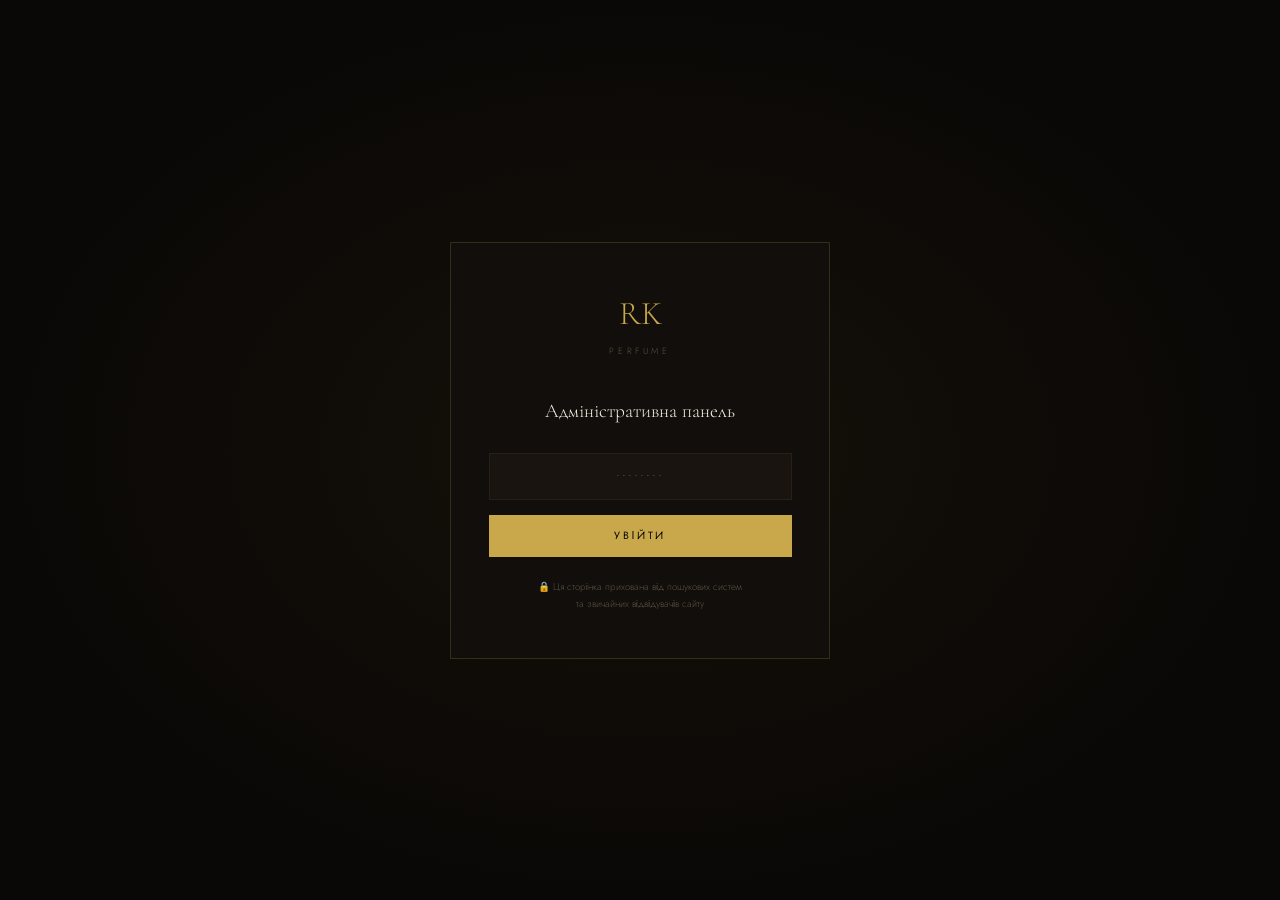
<file: deploy/admin/index.html>
<!DOCTYPE html>
<html lang="uk">
<head>
  <meta charset="UTF-8" />
  <meta name="viewport" content="width=device-width, initial-scale=1.0" />
  <title>Панель управління</title>
  <!-- NO indexing, NO robots -->
  <meta name="robots" content="noindex, nofollow, noarchive, nosnippet" />
  <meta name="googlebot" content="noindex, nofollow" />
  <link href="https://fonts.googleapis.com/css2?family=Cormorant+Garamond:ital,wght@0,300;0,400;0,600;1,300&family=Jost:wght@200;300;400;500&display=swap" rel="stylesheet" />
  <link rel="icon" href="/images/favicon.svg" type="image/svg+xml" />
  <style>
    :root {
      --black: #0a0806;
      --dark: #110e0b;
      --dark-2: #1a1410;
      --dark-3: #251e17;
      --gold: #c9a84c;
      --gold-light: #e2c47a;
      --cream: #f5ede0;
      --cream-2: #ede0cc;
      --white: #faf6f0;
      --text-muted: #8a7a68;
      --text-dim: #5c4f3f;
      --border: rgba(201,168,76,0.2);
      --border-light: rgba(201,168,76,0.08);
      --red: #c0392b;
      --green: #27ae60;
      --font-display: 'Cormorant Garamond', Georgia, serif;
      --font-body: 'Jost', sans-serif;
    }
    *, *::before, *::after { box-sizing: border-box; margin: 0; padding: 0; }
    html { font-size: 15px; }
    body {
      background: var(--black);
      color: var(--cream);
      font-family: var(--font-body);
      font-weight: 300;
      line-height: 1.6;
      min-height: 100vh;
    }
    a { color: inherit; text-decoration: none; }

    /* ===== LOGIN SCREEN ===== */
    #loginScreen {
      min-height: 100vh;
      display: flex;
      align-items: center;
      justify-content: center;
      background: radial-gradient(ellipse at center, rgba(201,168,76,0.06) 0%, var(--black) 70%);
    }
    .login-box {
      width: 100%;
      max-width: 380px;
      padding: 3rem 2.5rem;
      border: 1px solid var(--border);
      background: var(--dark);
      text-align: center;
    }
    .login-logo { font-family: var(--font-display); font-size: 2.2rem; color: var(--gold); margin-bottom: 0.25rem; }
    .login-sub { font-size: 0.6rem; letter-spacing: 0.4em; text-transform: uppercase; color: var(--text-dim); margin-bottom: 2.5rem; }
    .login-title { font-family: var(--font-display); font-size: 1.3rem; font-weight: 300; color: var(--cream); margin-bottom: 1.75rem; }
    .login-input {
      width: 100%; padding: 0.85rem 1rem;
      background: var(--dark-2); border: 1px solid var(--border-light);
      color: var(--cream); font-family: var(--font-body); font-size: 0.9rem;
      font-weight: 300; outline: none; margin-bottom: 1rem;
      transition: border-color 0.3s; text-align: center; letter-spacing: 0.15em;
    }
    .login-input:focus { border-color: var(--gold); }
    .login-btn {
      width: 100%; padding: 0.9rem; background: var(--gold); color: var(--black);
      border: none; font-family: var(--font-body); font-size: 0.7rem;
      letter-spacing: 0.25em; text-transform: uppercase; cursor: pointer;
      transition: all 0.3s; font-weight: 400;
    }
    .login-btn:hover { background: var(--gold-light); }
    .login-error { color: #e74c3c; font-size: 0.75rem; margin-top: 0.75rem; display: none; }
    .login-hint { font-size: 0.65rem; color: var(--text-dim); margin-top: 1.5rem; line-height: 1.7; }

    /* ===== ADMIN LAYOUT ===== */
    #adminPanel { display: none; min-height: 100vh; }

    .admin-sidebar {
      position: fixed; top: 0; left: 0; bottom: 0;
      width: 240px; background: var(--dark);
      border-right: 1px solid var(--border-light);
      display: flex; flex-direction: column;
      z-index: 100; overflow-y: auto;
    }
    .sidebar-logo {
      padding: 1.5rem;
      border-bottom: 1px solid var(--border-light);
    }
    .sidebar-logo-main { font-family: var(--font-display); font-size: 1.5rem; color: var(--gold); }
    .sidebar-logo-sub { font-size: 0.55rem; letter-spacing: 0.3em; text-transform: uppercase; color: var(--text-dim); }
    .sidebar-badge {
      display: inline-block; font-size: 0.5rem; letter-spacing: 0.2em;
      text-transform: uppercase; background: rgba(201,168,76,0.12);
      color: var(--gold); padding: 0.15rem 0.5rem; margin-top: 0.35rem;
    }

    .sidebar-nav { flex: 1; padding: 1rem 0; }
    .sidebar-section {
      font-size: 0.52rem; letter-spacing: 0.35em; text-transform: uppercase;
      color: var(--text-dim); padding: 1rem 1.25rem 0.4rem;
    }
    .sidebar-item {
      display: flex; align-items: center; gap: 0.65rem;
      padding: 0.65rem 1.25rem; font-size: 0.78rem; color: var(--text-muted);
      cursor: pointer; transition: all 0.2s; border-left: 2px solid transparent;
    }
    .sidebar-item:hover { color: var(--cream); background: var(--dark-2); }
    .sidebar-item.active { color: var(--gold); border-left-color: var(--gold); background: rgba(201,168,76,0.05); }
    .sidebar-item__icon { font-size: 0.9rem; width: 18px; text-align: center; flex-shrink: 0; }

    .sidebar-footer {
      padding: 1rem 1.25rem;
      border-top: 1px solid var(--border-light);
    }
    .logout-btn {
      width: 100%; padding: 0.6rem; background: none;
      border: 1px solid var(--border-light); color: var(--text-muted);
      font-family: var(--font-body); font-size: 0.62rem;
      letter-spacing: 0.2em; text-transform: uppercase; cursor: pointer;
      transition: all 0.3s;
    }
    .logout-btn:hover { border-color: var(--red); color: var(--red); }

    .admin-main {
      margin-left: 240px; padding: 2rem 2.5rem;
      min-height: 100vh;
    }
    .admin-topbar {
      display: flex; align-items: center; justify-content: space-between;
      margin-bottom: 2rem; padding-bottom: 1.25rem;
      border-bottom: 1px solid var(--border-light);
    }
    .admin-topbar h1 { font-family: var(--font-display); font-size: 1.8rem; font-weight: 300; color: var(--white); }
    .admin-topbar-actions { display: flex; gap: 0.75rem; align-items: center; }

    /* ===== TABS / SECTIONS ===== */
    .admin-section { display: none; }
    .admin-section.active { display: block; }

    /* ===== STATS ===== */
    .stats-grid { display: grid; grid-template-columns: repeat(4, 1fr); gap: 1rem; margin-bottom: 2rem; }
    .stat-card {
      background: var(--dark); border: 1px solid var(--border-light);
      padding: 1.25rem 1.5rem;
    }
    .stat-card__label { font-size: 0.58rem; letter-spacing: 0.3em; text-transform: uppercase; color: var(--text-dim); margin-bottom: 0.5rem; }
    .stat-card__value { font-family: var(--font-display); font-size: 2rem; font-weight: 400; color: var(--gold-light); }
    .stat-card__sub { font-size: 0.7rem; color: var(--text-muted); margin-top: 0.25rem; }

    /* ===== BUTTONS ===== */
    .btn { display: inline-flex; align-items: center; gap: 0.4rem; padding: 0.6rem 1.25rem; font-family: var(--font-body); font-size: 0.65rem; letter-spacing: 0.2em; text-transform: uppercase; border: 1px solid transparent; cursor: pointer; transition: all 0.25s; font-weight: 400; }
    .btn-primary { background: var(--gold); color: var(--black); border-color: var(--gold); }
    .btn-primary:hover { background: var(--gold-light); }
    .btn-outline { background: none; color: var(--gold); border-color: var(--border); }
    .btn-outline:hover { border-color: var(--gold); }
    .btn-danger { background: none; color: var(--red); border-color: rgba(192,57,43,0.3); }
    .btn-danger:hover { background: rgba(192,57,43,0.1); }
    .btn-sm { padding: 0.4rem 0.85rem; font-size: 0.58rem; }
    .btn-ghost { background: none; color: var(--text-muted); border-color: var(--border-light); }
    .btn-ghost:hover { color: var(--cream); border-color: var(--border); }

    /* ===== TABLE ===== */
    .admin-table { width: 100%; border-collapse: collapse; }
    .admin-table th {
      text-align: left; padding: 0.75rem 1rem;
      font-size: 0.58rem; letter-spacing: 0.25em; text-transform: uppercase;
      color: var(--text-dim); border-bottom: 1px solid var(--border-light);
      background: var(--dark);
    }
    .admin-table td {
      padding: 0.85rem 1rem; font-size: 0.8rem; color: var(--cream);
      border-bottom: 1px solid rgba(201,168,76,0.04); vertical-align: middle;
    }
    .admin-table tr:hover td { background: rgba(201,168,76,0.02); }
    .price-cell { font-family: var(--font-display); font-size: 1rem; color: var(--gold-light); }
    .category-badge {
      font-size: 0.55rem; letter-spacing: 0.15em; text-transform: uppercase;
      padding: 0.15rem 0.5rem; border: 1px solid var(--border-light);
      color: var(--text-muted);
    }
    .cat-women { color: #e8a0b0; border-color: rgba(232,160,176,0.2); }
    .cat-men { color: #8ab4d8; border-color: rgba(138,180,216,0.2); }
    .cat-unisex { color: #a8c8a0; border-color: rgba(168,200,160,0.2); }
    .cat-niche { color: var(--gold); border-color: var(--border); }

    /* ===== MODAL ===== */
    .modal-overlay {
      position: fixed; inset: 0; background: rgba(10,8,6,0.92);
      backdrop-filter: blur(8px); z-index: 1000;
      display: none; align-items: center; justify-content: center; padding: 1rem;
    }
    .modal-overlay.open { display: flex; }
    .modal {
      background: var(--dark); border: 1px solid var(--border);
      width: 100%; max-width: 600px; max-height: 90vh; overflow-y: auto;
    }
    .modal-header {
      display: flex; align-items: center; justify-content: space-between;
      padding: 1.5rem; border-bottom: 1px solid var(--border-light);
    }
    .modal-header h3 { font-family: var(--font-display); font-size: 1.4rem; font-weight: 400; }
    .modal-close {
      background: none; border: none; color: var(--text-muted);
      font-size: 1.2rem; cursor: pointer; padding: 0.25rem 0.5rem;
      transition: color 0.2s;
    }
    .modal-close:hover { color: var(--cream); }
    .modal-body { padding: 1.5rem; }
    .modal-footer {
      padding: 1rem 1.5rem; border-top: 1px solid var(--border-light);
      display: flex; gap: 0.75rem; justify-content: flex-end;
    }

    /* ===== FORM ===== */
    .form-group { display: flex; flex-direction: column; gap: 0.4rem; margin-bottom: 1rem; }
    .form-group label { font-size: 0.6rem; letter-spacing: 0.2em; text-transform: uppercase; color: var(--text-muted); }
    .form-group input, .form-group select, .form-group textarea {
      background: var(--dark-2); border: 1px solid var(--border-light);
      color: var(--cream); padding: 0.7rem 0.9rem;
      font-family: var(--font-body); font-size: 0.85rem; font-weight: 300;
      outline: none; transition: border-color 0.25s; width: 100%;
    }
    .form-group input:focus, .form-group select:focus, .form-group textarea:focus { border-color: var(--gold); }
    .form-group select option { background: var(--dark); }
    .form-group textarea { min-height: 90px; resize: vertical; }
    .form-row { display: grid; grid-template-columns: 1fr 1fr; gap: 1rem; }
    .form-group-notes input { margin-bottom: 0.35rem; }

    /* ===== SETTINGS CARDS ===== */
    .settings-grid { display: grid; grid-template-columns: 1fr 1fr; gap: 1.5rem; }
    .settings-card { background: var(--dark); border: 1px solid var(--border-light); padding: 1.5rem; }
    .settings-card h3 { font-family: var(--font-display); font-size: 1.1rem; font-weight: 400; color: var(--cream); margin-bottom: 1.25rem; padding-bottom: 0.75rem; border-bottom: 1px solid var(--border-light); }

    /* ===== NEWS ADMIN ===== */
    .news-admin-card {
      background: var(--dark); border: 1px solid var(--border-light);
      padding: 1.25rem; margin-bottom: 1px; transition: background 0.2s;
    }
    .news-admin-card:hover { background: var(--dark-2); }
    .news-admin-card__header { display: flex; align-items: flex-start; justify-content: space-between; gap: 1rem; }
    .news-admin-card__title { font-family: var(--font-display); font-size: 1.05rem; font-weight: 400; color: var(--cream); margin-bottom: 0.35rem; }
    .news-admin-card__meta { font-size: 0.68rem; color: var(--text-dim); }
    .news-admin-card__actions { display: flex; gap: 0.5rem; flex-shrink: 0; }

    /* ===== TOAST ===== */
    .toast {
      position: fixed; bottom: 2rem; right: 2rem;
      background: var(--dark-3); border: 1px solid var(--border);
      border-left: 3px solid var(--gold); padding: 0.85rem 1.25rem;
      font-size: 0.8rem; color: var(--cream); z-index: 9999;
      transform: translateY(80px); opacity: 0; transition: all 0.35s ease;
      max-width: 300px;
    }
    .toast.show { transform: translateY(0); opacity: 1; }
    .toast.success { border-left-color: var(--green); }
    .toast.error { border-left-color: var(--red); }

    /* ===== SCROLLBAR ===== */
    ::-webkit-scrollbar { width: 4px; }
    ::-webkit-scrollbar-track { background: var(--black); }
    ::-webkit-scrollbar-thumb { background: var(--border); }

    /* ===== TOOLBAR ===== */
    .toolbar {
      display: flex; align-items: center; justify-content: space-between;
      margin-bottom: 1.5rem; gap: 1rem; flex-wrap: wrap;
    }
    .toolbar-left { display: flex; gap: 0.5rem; align-items: center; flex-wrap: wrap; }
    .search-input {
      background: var(--dark-2); border: 1px solid var(--border-light);
      color: var(--cream); padding: 0.55rem 0.9rem;
      font-family: var(--font-body); font-size: 0.8rem; font-weight: 300;
      outline: none; transition: border-color 0.25s; width: 220px;
    }
    .search-input:focus { border-color: var(--gold); }

    .section-title-line {
      display: flex; align-items: center; gap: 1rem;
      margin-bottom: 1.5rem;
    }
    .section-title-line h2 { font-family: var(--font-display); font-size: 1.3rem; font-weight: 300; color: var(--cream); }

    .view-site-link {
      font-size: 0.6rem; letter-spacing: 0.2em; text-transform: uppercase;
      color: var(--text-dim); border: 1px solid var(--border-light);
      padding: 0.4rem 0.9rem; transition: all 0.25s;
    }
    .view-site-link:hover { color: var(--gold); border-color: var(--border); }

    /* featured toggle */
    .toggle-switch { position: relative; display: inline-block; width: 36px; height: 20px; }
    .toggle-switch input { opacity: 0; width: 0; height: 0; }
    .toggle-slider {
      position: absolute; cursor: pointer; inset: 0;
      background: var(--dark-3); border: 1px solid var(--border-light);
      transition: 0.3s;
    }
    .toggle-slider::before {
      position: absolute; content: ''; height: 12px; width: 12px;
      left: 3px; bottom: 3px; background: var(--text-dim); transition: 0.3s;
    }
    input:checked + .toggle-slider { background: rgba(201,168,76,0.2); border-color: var(--gold); }
    input:checked + .toggle-slider::before { transform: translateX(16px); background: var(--gold); }

    /* Confirm dialog */
    .confirm-overlay {
      position: fixed; inset: 0; background: rgba(10,8,6,0.95);
      z-index: 2000; display: none; align-items: center; justify-content: center;
    }
    .confirm-overlay.open { display: flex; }
    .confirm-box { background: var(--dark); border: 1px solid var(--border); padding: 2rem; max-width: 360px; text-align: center; }
    .confirm-box h4 { font-family: var(--font-display); font-size: 1.2rem; font-weight: 400; color: var(--cream); margin-bottom: 0.75rem; }
    .confirm-box p { font-size: 0.8rem; color: var(--text-muted); margin-bottom: 1.5rem; }
    .confirm-actions { display: flex; gap: 0.75rem; justify-content: center; }

    @media (max-width: 900px) {
      .admin-sidebar { width: 200px; }
      .admin-main { margin-left: 200px; }
      .stats-grid { grid-template-columns: repeat(2,1fr); }
      .settings-grid { grid-template-columns: 1fr; }
    }
    @media (max-width: 640px) {
      .admin-sidebar { transform: translateX(-100%); transition: transform 0.3s; }
      .admin-sidebar.open { transform: translateX(0); }
      .admin-main { margin-left: 0; }
    }
  </style>
</head>
<body>

<!-- ====================================================
     LOGIN SCREEN
     ==================================================== -->
<div id="loginScreen">
  <div class="login-box">
    <div class="login-logo">RK</div>
    <div class="login-sub">Perfume</div>
    <div class="login-title">Адміністративна панель</div>
    <input class="login-input" type="password" id="passwordInput" placeholder="••••••••" autocomplete="current-password" />
    <button class="login-btn" onclick="doLogin()">Увійти</button>
    <div class="login-error" id="loginError">Невірний пароль. Спробуйте ще раз.</div>
    <div class="login-hint">
      🔒 Ця сторінка прихована від пошукових систем<br />та звичайних відвідувачів сайту
    </div>
  </div>
</div>

<!-- ====================================================
     ADMIN PANEL
     ==================================================== -->
<div id="adminPanel">

  <!-- Sidebar -->
  <aside class="admin-sidebar" id="sidebar">
    <div class="sidebar-logo">
      <div class="sidebar-logo-main">RK Perfume</div>
      <div class="sidebar-logo-sub">Адмін-панель</div>
      <div class="sidebar-badge">● Онлайн</div>
    </div>
    <nav class="sidebar-nav">
      <div class="sidebar-section">Загальне</div>
      <div class="sidebar-item active" onclick="showSection('dashboard')">
        <span class="sidebar-item__icon">◈</span> Дашборд
      </div>
      <div class="sidebar-item" onclick="showSection('products')">
        <span class="sidebar-item__icon">✦</span> Товари та ціни
      </div>
      <div class="sidebar-item" onclick="showSection('orders')">
        <span class="sidebar-item__icon">📋</span> Замовлення
      </div>
      <div class="sidebar-item" onclick="showSection('news')">
        <span class="sidebar-item__icon">◇</span> Новини
      </div>
      <div class="sidebar-section">Налаштування</div>
      <div class="sidebar-item" onclick="showSection('settings')">
        <span class="sidebar-item__icon">⚙</span> Налаштування сайту
      </div>
      <div class="sidebar-item" onclick="showSection('password')">
        <span class="sidebar-item__icon">🔒</span> Зміна пароля
      </div>
      <div class="sidebar-section">Зовнішні</div>
      <div class="sidebar-item" onclick="window.open('../index.html','_blank')">
        <span class="sidebar-item__icon">↗</span> Переглянути сайт
      </div>
    </nav>
    <div class="sidebar-footer">
      <button class="logout-btn" onclick="doLogout()">Вийти з панелі</button>
    </div>
  </aside>

  <!-- Main Content -->
  <main class="admin-main">

    <!-- Top Bar -->
    <div class="admin-topbar">
      <div>
        <h1 id="pageTitle">Дашборд</h1>
        <p style="font-size:0.7rem;color:var(--text-dim);margin-top:0.2rem;" id="pageSubtitle">Огляд вашого магазину</p>
      </div>
      <div class="admin-topbar-actions">
        <a href="../index.html" target="_blank" class="view-site-link">↗ Переглянути сайт</a>
        <span style="font-size:0.65rem;color:var(--text-dim);" id="saveStatus"></span>
      </div>
    </div>

    <!-- ====== DASHBOARD ====== -->
    <div class="admin-section active" id="section-dashboard">
      <div class="stats-grid" id="statsGrid"></div>
      <div style="display:grid;grid-template-columns:1fr 1fr;gap:1.5rem;">
        <div style="background:var(--dark);border:1px solid var(--border-light);padding:1.5rem;">
          <h3 style="font-family:var(--font-display);font-size:1.1rem;font-weight:400;margin-bottom:1rem;color:var(--cream);">Швидкі дії</h3>
          <div style="display:flex;flex-direction:column;gap:0.5rem;">
            <button class="btn btn-outline" style="justify-content:flex-start;" onclick="showSection('products');openProductModal()">+ Додати новий товар</button>
            <button class="btn btn-outline" style="justify-content:flex-start;" onclick="showSection('news');openNewsModal()">+ Додати публікацію</button>
            <button class="btn btn-ghost" style="justify-content:flex-start;" onclick="showSection('settings')">⚙ Налаштування сайту</button>
          </div>
        </div>
        <div style="background:var(--dark);border:1px solid var(--border-light);padding:1.5rem;">
          <h3 style="font-family:var(--font-display);font-size:1.1rem;font-weight:400;margin-bottom:1rem;color:var(--cream);">Соціальні мережі</h3>
          <div style="display:flex;flex-direction:column;gap:0.5rem;">
            <a href="http://t.me/rkperfume" target="_blank" style="font-size:0.78rem;color:var(--text-muted);padding:0.5rem 0;border-bottom:1px solid var(--border-light);">✈ Telegram — @rkperfume</a>
            <a href="https://www.instagram.com/rk.perfume.krop" target="_blank" style="font-size:0.78rem;color:var(--text-muted);padding:0.5rem 0;border-bottom:1px solid var(--border-light);">◎ Instagram — @rk.perfume.krop</a>
            <a href="https://www.tiktok.com/@rk.perfume.krop" target="_blank" style="font-size:0.78rem;color:var(--text-muted);padding:0.5rem 0;">♪ TikTok — @rk.perfume.krop</a>
          </div>
        </div>
      </div>
    </div>

    <!-- ====== PRODUCTS ====== -->
    <div class="admin-section" id="section-products">
      <div class="toolbar">
        <div class="toolbar-left">
          <input type="text" class="search-input" id="productSearch" placeholder="Пошук товару..." oninput="renderProductsTable()" />
          <select id="catFilter" onchange="renderProductsTable()" style="background:var(--dark-2);border:1px solid var(--border-light);color:var(--cream);padding:0.55rem 0.75rem;font-family:var(--font-body);font-size:0.78rem;outline:none;">
            <option value="all">Всі категорії</option>
            <option value="women">Жіночі</option>
            <option value="men">Чоловічі</option>
            <option value="unisex">Унісекс</option>
            <option value="niche">Нішева</option>
          </select>
        </div>
        <button class="btn btn-primary" onclick="openProductModal()">+ Додати товар</button>
      </div>
      <div style="overflow-x:auto;">
        <table class="admin-table" id="productsTable">
          <thead>
            <tr>
              <th>Назва</th>
              <th>Бренд</th>
              <th>Категорія</th>
              <th>Тип</th>
              <th>Об'єм</th>
              <th>Ціна</th>
              <th>На головній</th>
              <th>Дії</th>
            </tr>
          </thead>
          <tbody id="productsTbody"></tbody>
        </table>
      </div>
      <div id="noProductsMsg" style="display:none;text-align:center;padding:3rem;color:var(--text-muted);font-size:0.82rem;">Товарів не знайдено</div>
    </div>

    <!-- ====== NEWS ====== -->

    <!-- ====== ORDERS ====== -->
    <div class="admin-section" id="section-orders">
      <div class="admin-topbar">
        <h1>Замовлення</h1>
        <div class="admin-topbar-actions">
          <button class="btn btn-outline btn-sm" onclick="loadOrders()">↻ Оновити</button>
          <button class="btn btn-ghost btn-sm" onclick="exportOrders()">⬇ Експорт CSV</button>
        </div>
      </div>

      <div class="stats-grid" style="grid-template-columns:repeat(3,1fr);margin-bottom:1.5rem;">
        <div class="stat-card">
          <div class="stat-card__label">Нові замовлення</div>
          <div class="stat-card__value" id="ord-count-new">—</div>
          <div class="stat-card__sub">Очікують обробки</div>
        </div>
        <div class="stat-card">
          <div class="stat-card__label">Виконані</div>
          <div class="stat-card__value" id="ord-count-done">—</div>
          <div class="stat-card__sub">За весь час</div>
        </div>
        <div class="stat-card">
          <div class="stat-card__label">Сума (виконані)</div>
          <div class="stat-card__value" id="ord-sum">—</div>
          <div class="stat-card__sub">грн</div>
        </div>
      </div>

      <div style="margin-bottom:1rem;display:flex;gap:0.75rem;align-items:center;flex-wrap:wrap;">
        <select id="ordStatusFilter" onchange="loadOrders()" style="background:var(--dark-2);border:1px solid var(--border-light);color:var(--cream);padding:0.5rem 0.75rem;font-family:var(--font-body);font-size:0.75rem;outline:none;">
          <option value="all">Всі статуси</option>
          <option value="new">Нові</option>
          <option value="done">Виконані</option>
          <option value="cancelled">Скасовані</option>
        </select>
        <input type="text" id="ordSearch" placeholder="Пошук за ім'ям або товаром..." oninput="loadOrders()"
          style="background:var(--dark-2);border:1px solid var(--border-light);color:var(--cream);padding:0.5rem 0.75rem;font-family:var(--font-body);font-size:0.75rem;outline:none;min-width:220px;">
      </div>

      <div style="overflow-x:auto;">
        <table class="admin-table" id="ordersTable">
          <thead>
            <tr>
              <th>#</th>
              <th>Дата</th>
              <th>Клієнт</th>
              <th>Контакт</th>
              <th>Товар / Замовлення</th>
              <th>Сума</th>
              <th>Статус</th>
              <th>Дії</th>
            </tr>
          </thead>
          <tbody id="ordersBody">
            <tr><td colspan="8" style="text-align:center;padding:3rem;color:var(--text-muted);font-size:0.8rem;">Завантаження...</td></tr>
          </tbody>
        </table>
      </div>
      <div id="ordEmpty" style="display:none;text-align:center;padding:4rem;color:var(--text-muted);font-size:0.82rem;letter-spacing:0.1em;">Замовлень не знайдено</div>
    </div>

    <div class="admin-section" id="section-news">
      <div class="toolbar">
        <div class="toolbar-left">
          <input type="text" class="search-input" id="newsSearch" placeholder="Пошук публікації..." oninput="renderNewsAdmin()" />
        </div>
        <button class="btn btn-primary" onclick="openNewsModal()">+ Додати публікацію</button>
      </div>
      <div id="newsAdminList"></div>
      <div id="noNewsMsg" style="display:none;text-align:center;padding:3rem;color:var(--text-muted);font-size:0.82rem;">Публікацій не знайдено</div>
    </div>

    <!-- ====== SETTINGS ====== -->
    <div class="admin-section" id="section-settings">
      <div class="settings-grid">
        <div class="settings-card">
          <h3>Основна інформація</h3>
          <div class="form-group"><label>Назва магазину</label><input type="text" id="s_shopName" /></div>
          <div class="form-group"><label>Місто</label><input type="text" id="s_city" /></div>
          <div class="form-group"><label>Слоган (підзаголовок)</label><input type="text" id="s_slogan" /></div>
          <button class="btn btn-primary" onclick="saveSettings()">Зберегти</button>
        </div>
        <div class="settings-card">
          <h3>Контакти та соцмережі</h3>
          <div class="form-group"><label>Telegram</label><input type="text" id="s_telegram" /></div>
          <div class="form-group"><label>Instagram</label><input type="text" id="s_instagram" /></div>
          <div class="form-group"><label>TikTok</label><input type="text" id="s_tiktok" /></div>
          <div class="form-group"><label>Facebook URL</label><input type="text" id="s_facebook" /></div>
          <button class="btn btn-primary" onclick="saveSettings()">Зберегти</button>
        </div>
        <div class="settings-card">
          <h3>Оголошення / Банер</h3>
          <div class="form-group">
            <label>Текст банера (порожньо = відключено)</label>
            <textarea id="s_banner" style="min-height:70px;"></textarea>
          </div>
          <div class="form-group"><label>Колір банера</label>
            <select id="s_bannerColor">
              <option value="gold">Золотий</option>
              <option value="red">Червоний (акція)</option>
              <option value="green">Зелений</option>
            </select>
          </div>
          <button class="btn btn-primary" onclick="saveSettings()">Зберегти</button>
        </div>
        <div class="settings-card">
          <h3>Доставка та оплата</h3>
          <div class="form-group"><label>Мінімальна сума доставки (грн)</label><input type="number" id="s_minDelivery" /></div>
          <div class="form-group"><label>Графік роботи (Пн-Сб)</label><input type="text" id="s_hoursWeek" /></div>
          <div class="form-group"><label>Графік роботи (Нд)</label><input type="text" id="s_hoursWeekend" /></div>
          <button class="btn btn-primary" onclick="saveSettings()">Зберегти</button>
        </div>
      </div>
    </div>

    <!-- ====== PASSWORD ====== -->
    <div class="admin-section" id="section-password">
      <div style="max-width:420px;">
        <div class="settings-card">
          <h3>Зміна пароля адмін-панелі</h3>
          <div class="form-group"><label>Поточний пароль</label><input type="password" id="oldPass" /></div>
          <div class="form-group"><label>Новий пароль</label><input type="password" id="newPass" /></div>
          <div class="form-group"><label>Підтвердити новий пароль</label><input type="password" id="newPass2" /></div>
          <button class="btn btn-primary" onclick="changePassword()">Змінити пароль</button>
          <p style="font-size:0.68rem;color:var(--text-dim);margin-top:1rem;line-height:1.6;">
            ⚠️ Запам'ятайте новий пароль — без нього увійти до панелі буде неможливо.
          </p>
        </div>
      </div>
    </div>

  </main>
</div>

<!-- ====================================================
     PRODUCT MODAL
     ==================================================== -->
<div class="modal-overlay" id="productModal">
  <div class="modal">
    <div class="modal-header">
      <h3 id="productModalTitle">Новий товар</h3>
      <button class="modal-close" onclick="closeProductModal()">✕</button>
    </div>
    <div class="modal-body">
      <input type="hidden" id="editProductId" />
      <div class="form-row">
        <div class="form-group"><label>Бренд *</label><input type="text" id="p_brand" placeholder="Chanel" /></div>
        <div class="form-group"><label>Назва аромату *</label><input type="text" id="p_name" placeholder="Coco Mademoiselle" /></div>
      </div>
      <div class="form-group"><label>Опис</label><textarea id="p_desc" placeholder="Короткий опис аромату..."></textarea></div>
      <div class="form-row">
        <div class="form-group">
          <label>Категорія *</label>
          <select id="p_category">
            <option value="women">Жіночі</option>
            <option value="men">Чоловічі</option>
            <option value="unisex">Унісекс</option>
            <option value="niche">Нішева</option>
          </select>
        </div>
        <div class="form-group">
          <label>Тип</label>
          <select id="p_type">
            <option>EDP</option>
            <option>EDT</option>
            <option>EDP Intense</option>
            <option>Cologne</option>
            <option>Parfum</option>
          </select>
        </div>
      </div>
      <div class="form-row">
        <div class="form-group"><label>Об'єм (мл)</label><input type="text" id="p_volume" placeholder="100 мл" /></div>
        <div class="form-group"><label>Ціна (грн) *</label><input type="number" id="p_price" placeholder="1850" /></div>
      </div>
      <div class="form-group">
        <label>Ноти аромату (через кому)</label>
        <input type="text" id="p_notes" placeholder="Бергамот, Троянда, Пачулі, Мускус" />
      </div>
      <div class="form-group">
        <label>Фото товару</label>
        <div id="imageUploadArea" style="border:1px dashed var(--border);padding:1.25rem;text-align:center;cursor:pointer;transition:border-color 0.3s;position:relative;" onclick="document.getElementById('p_image_file').click()">
          <div id="imagePreview" style="display:none;margin-bottom:0.75rem;">
            <img id="imagePreviewImg" style="max-height:160px;max-width:100%;object-fit:contain;border:1px solid var(--border-light);" />
          </div>
          <div id="imageUploadPlaceholder">
            <div style="font-size:1.5rem;color:var(--gold);opacity:0.5;margin-bottom:0.4rem;">📷</div>
            <div style="font-size:0.72rem;color:var(--text-muted);letter-spacing:0.1em;">Натисніть щоб завантажити фото</div>
            <div style="font-size:0.62rem;color:var(--text-dim);margin-top:0.3rem;">JPG, PNG, WEBP · до 2MB</div>
          </div>
          <input type="file" id="p_image_file" accept="image/*" style="display:none;" onchange="handleImageUpload(event)" />
        </div>
        <div id="imageUrlRow" style="margin-top:0.5rem;display:flex;gap:0.5rem;align-items:center;">
          <input type="text" id="p_image_url" placeholder="або вставте URL фото..." style="flex:1;font-size:0.75rem;" oninput="previewImageUrl(this.value)" />
          <button class="btn btn-ghost btn-sm" onclick="clearImage()" type="button">✕ Очистити</button>
        </div>
      </div>
      <div class="form-group" style="flex-direction:row;align-items:center;gap:0.75rem;margin-top:0.5rem;">
        <label class="toggle-switch">
          <input type="checkbox" id="p_featured" />
          <span class="toggle-slider"></span>
        </label>
        <span style="font-size:0.78rem;color:var(--text-muted);">Показувати на головній сторінці</span>
      </div>
    </div>
    <div class="modal-footer">
      <button class="btn btn-ghost" onclick="closeProductModal()">Скасувати</button>
      <button class="btn btn-primary" onclick="saveProduct()">Зберегти товар</button>
    </div>
  </div>
</div>

<!-- ====================================================
     NEWS MODAL
     ==================================================== -->
<div class="modal-overlay" id="newsModal">
  <div class="modal">
    <div class="modal-header">
      <h3 id="newsModalTitle">Нова публікація</h3>
      <button class="modal-close" onclick="closeNewsModal()">✕</button>
    </div>
    <div class="modal-body">
      <input type="hidden" id="editNewsId" />
      <div class="form-group"><label>Заголовок *</label><input type="text" id="n_title" placeholder="🔥 Нова акція..." /></div>
      <div class="form-group"><label>Текст публікації *</label><textarea id="n_text" placeholder="Детальний опис публікації..."></textarea></div>
      <div class="form-row">
        <div class="form-group">
          <label>Джерело</label>
          <select id="n_source">
            <option value="tg">Telegram</option>
            <option value="ig">Instagram</option>
            <option value="fb">Facebook</option>
          </select>
        </div>
        <div class="form-group">
          <label>Категорія</label>
          <select id="n_tab">
            <option value="promo">Акції</option>
            <option value="new">Новинки</option>
            <option value="review">Огляди</option>
            <option value="info">Інформація</option>
          </select>
        </div>
      </div>
      <div class="form-row">
        <div class="form-group"><label>Дата</label><input type="text" id="n_date" placeholder="27 квітня 2025" /></div>
        <div class="form-group"><label>Посилання</label><input type="text" id="n_link" placeholder="http://t.me/rkperfume" /></div>
      </div>
      <div class="form-group"><label>Теги (через кому)</label><input type="text" id="n_tags" placeholder="Акція, Знижка, Жіночі" /></div>
    </div>
    <div class="modal-footer">
      <button class="btn btn-ghost" onclick="closeNewsModal()">Скасувати</button>
      <button class="btn btn-primary" onclick="saveNews()">Зберегти</button>
    </div>
  </div>
</div>

<!-- ====================================================
     CONFIRM DIALOG
     ==================================================== -->
<div class="confirm-overlay" id="confirmOverlay">
  <div class="confirm-box">
    <h4 id="confirmTitle">Видалити?</h4>
    <p id="confirmText">Цю дію неможливо скасувати.</p>
    <div class="confirm-actions">
      <button class="btn btn-ghost" onclick="closeConfirm()">Скасувати</button>
      <button class="btn btn-danger" id="confirmOkBtn">Видалити</button>
    </div>
  </div>
</div>

<!-- Toast -->
<div class="toast" id="toast"></div>

<script>
// ============================================================
// API LAYER — дані зберігаються в Cloudflare D1
// ============================================================
let _adminToken = sessionStorage.getItem('rk_admin_token') || '';
let _products = [];
let _news = [];
let _settings = {};

function apiHeaders() {
  return { 'Content-Type': 'application/json', 'X-Admin-Token': _adminToken };
}

async function apiGet(path) {
  const r = await fetch('/api' + path);
  return r.json();
}
async function apiPost(path, body) {
  const r = await fetch('/api' + path, { method:'POST', headers: apiHeaders(), body: JSON.stringify(body) });
  return r.json();
}
async function apiPut(path, body) {
  const r = await fetch('/api' + path, { method:'PUT', headers: apiHeaders(), body: JSON.stringify(body) });
  return r.json();
}
async function apiDelete(path) {
  const r = await fetch('/api' + path, { method:'DELETE', headers: apiHeaders() });
  return r.json();
}

function getProducts() { return _products; }
function getNews() { return _news; }
function getSettings() { return _settings; }

async function reloadProducts() { _products = await apiGet('/products'); }
async function reloadNews() { _news = await apiGet('/news'); }
async function reloadSettings() { _settings = await apiGet('/settings'); }

function showSaveStatus() {
  const el = document.getElementById('saveStatus');
  if (!el) return;
  el.textContent = '✓ Збережено';
  el.style.color = 'var(--green)';
  setTimeout(() => { el.textContent = ''; }, 2000);
}

// ============================================================
// AUTH
// ============================================================
async function doLogin() {
  const pass = document.getElementById('passwordInput').value;
  try {
    const res = await apiPost('/auth', { password: pass });
    if (res.ok) {
      _adminToken = res.token;
      sessionStorage.setItem('rk_admin_token', _adminToken);
      document.getElementById('loginScreen').style.display = 'none';
      document.getElementById('adminPanel').style.display = 'block';
      await initAdmin();
    } else {
      document.getElementById('loginError').style.display = 'block';
      document.getElementById('passwordInput').value = '';
      document.getElementById('passwordInput').focus();
    }
  } catch(e) {
    document.getElementById('loginError').style.display = 'block';
  }
}

function doLogout() {
  sessionStorage.removeItem('rk_admin_token');
  _adminToken = '';
  document.getElementById('adminPanel').style.display = 'none';
  document.getElementById('loginScreen').style.display = 'flex';
  document.getElementById('passwordInput').value = '';
}

document.getElementById('passwordInput').addEventListener('keydown', e => {
  if (e.key === 'Enter') doLogin();
});

// Перевірка існуючої сесії
if (_adminToken) {
  document.getElementById('loginScreen').style.display = 'none';
  document.getElementById('adminPanel').style.display = 'block';
  initAdmin();
}

// ============================================================
// FAKE DEFAULT_PASSWORD — для changePassword
// ============================================================
const DEFAULT_PASSWORD = 'rk2025admin';
// ============================================================
// INIT
// ============================================================
async function initAdmin() {
  await Promise.all([reloadProducts(), reloadNews(), reloadSettings()]);
  renderDashboard();
  renderProductsTable();
  renderNewsAdmin();
  loadSettings();
}

// ============================================================
// NAVIGATION
// ============================================================
const sectionTitles = {
  dashboard: ['Дашборд', 'Огляд вашого магазину'],
  products: ['Товари та ціни', 'Керування каталогом'],
  news: ['Новини', 'Публікації та оголошення'],
  settings: ['Налаштування сайту', 'Загальна конфігурація'],
  password: ['Зміна пароля', 'Безпека адмін-панелі'],
};

function showSection(id) {
  document.querySelectorAll('.admin-section').forEach(s => s.classList.remove('active'));
  document.querySelectorAll('.sidebar-item').forEach(i => i.classList.remove('active'));
  if (id === 'orders') setTimeout(loadOrders, 50);
  document.getElementById('section-' + id).classList.add('active');
  // Highlight sidebar
  document.querySelectorAll('.sidebar-item').forEach(i => {
    if (i.getAttribute('onclick') && i.getAttribute('onclick').includes("'" + id + "'")) i.classList.add('active');
  });
  const [title, sub] = sectionTitles[id] || ['', ''];
  document.getElementById('pageTitle').textContent = title;
  document.getElementById('pageSubtitle').textContent = sub;

  if (id === 'products') renderProductsTable();
  if (id === 'news') renderNewsAdmin();
  if (id === 'dashboard') renderDashboard();
}

// ============================================================
// DASHBOARD
// ============================================================
function renderDashboard() {
  const products = getProducts();
  const news = getNews();
  const featured = products.filter(p => p.featured).length;
  const categories = [...new Set(products.map(p => p.category))].length;

  document.getElementById('statsGrid').innerHTML = `
    <div class="stat-card">
      <div class="stat-card__label">Всього товарів</div>
      <div class="stat-card__value">${products.length}</div>
      <div class="stat-card__sub">в каталозі</div>
    </div>
    <div class="stat-card">
      <div class="stat-card__label">На головній</div>
      <div class="stat-card__value">${featured}</div>
      <div class="stat-card__sub">featured товарів</div>
    </div>
    <div class="stat-card">
      <div class="stat-card__label">Публікацій</div>
      <div class="stat-card__value">${news.length}</div>
      <div class="stat-card__sub">у новинах</div>
    </div>
    <div class="stat-card">
      <div class="stat-card__label">Категорій</div>
      <div class="stat-card__value">${categories}</div>
      <div class="stat-card__sub">в каталозі</div>
    </div>
  `;
}

// ============================================================
// PRODUCTS
// ============================================================
function renderProductsTable() {
  const q = (document.getElementById('productSearch')?.value || '').toLowerCase();
  const cat = document.getElementById('catFilter')?.value || 'all';
  let products = getProducts();
  if (cat !== 'all') products = products.filter(p => p.category === cat);
  if (q) products = products.filter(p => p.name.toLowerCase().includes(q) || p.brand.toLowerCase().includes(q));

  const tbody = document.getElementById('productsTbody');
  const noMsg = document.getElementById('noProductsMsg');

  if (products.length === 0) {
    tbody.innerHTML = '';
    noMsg.style.display = 'block';
    return;
  }
  noMsg.style.display = 'none';

  const catLabel = { women:'Жіночі', men:'Чоловічі', unisex:'Унісекс', niche:'Нішева' };

  tbody.innerHTML = products.map(p => `
    <tr>
      <td><strong style="color:var(--cream);font-size:0.85rem;">${p.name}</strong></td>
      <td style="color:var(--text-muted);font-size:0.75rem;">${p.brand}</td>
      <td><span class="category-badge cat-${p.category}">${catLabel[p.category]||p.category}</span></td>
      <td style="color:var(--text-muted);font-size:0.75rem;">${p.type}</td>
      <td style="color:var(--text-muted);font-size:0.75rem;">${p.volume}</td>
      <td class="price-cell">${Number(p.price).toLocaleString('uk-UA')} грн</td>
      <td>
        <label class="toggle-switch">
          <input type="checkbox" ${p.featured ? 'checked' : ''} onchange="toggleFeatured(${p.id}, this.checked)" />
          <span class="toggle-slider"></span>
        </label>
      </td>
      <td>
        <div style="display:flex;gap:0.4rem;">
          <button class="btn btn-outline btn-sm" onclick="openProductModal(${p.id})">Ред.</button>
          <button class="btn btn-danger btn-sm" onclick="confirmDeleteProduct(${p.id},'${escHtml(p.name)}')">Видал.</button>
        </div>
      </td>
    </tr>
  `).join('');
}

function escHtml(s) { return s.replace(/'/g,"&#39;").replace(/"/g,'&quot;'); }

async function toggleFeatured(id, val) {
  const p = _products.find(x => x.id === id);
  if (!p) return;
  p.featured = val;
  await apiPut('/products/' + id, p);
  showToast('Оновлено', 'success');
  showSaveStatus();
}

function openProductModal(id) {
  const modal = document.getElementById('productModal');
  if (id) {
    const p = getProducts().find(x => x.id === id);
    if (!p) return;
    document.getElementById('productModalTitle').textContent = 'Редагувати товар';
    document.getElementById('editProductId').value = id;
    document.getElementById('p_brand').value = p.brand;
    document.getElementById('p_name').value = p.name;
    document.getElementById('p_desc').value = p.desc;
    document.getElementById('p_category').value = p.category;
    document.getElementById('p_type').value = p.type;
    document.getElementById('p_volume').value = p.volume;
    document.getElementById('p_price').value = p.price;
    document.getElementById('p_notes').value = p.notes;
    document.getElementById('p_featured').checked = p.featured;
  } else {
    document.getElementById('productModalTitle').textContent = 'Новий товар';
    document.getElementById('editProductId').value = '';
    ['p_brand','p_name','p_desc','p_volume','p_price','p_notes'].forEach(id => document.getElementById(id).value = '');
    document.getElementById('p_category').value = 'women';
    document.getElementById('p_type').value = 'EDP';
    document.getElementById('p_featured').checked = false;
    resetImageUpload();
  }
  modal.classList.add('open');
  setTimeout(() => document.getElementById('p_brand').focus(), 100);
}

function closeProductModal() { document.getElementById('productModal').classList.remove('open'); }

async function saveProduct() {
  const brand = document.getElementById('p_brand').value.trim();
  const name = document.getElementById('p_name').value.trim();
  const price = parseInt(document.getElementById('p_price').value);
  if (!brand || !name || !price) { showToast('Заповніть обов\'язкові поля', 'error'); return; }

  const editId = parseInt(document.getElementById('editProductId').value);
  const obj = {
    brand, name,
    desc: document.getElementById('p_desc').value.trim(),
    category: document.getElementById('p_category').value,
    type: document.getElementById('p_type').value,
    volume: document.getElementById('p_volume').value.trim() || '100 мл',
    price,
    notes: document.getElementById('p_notes').value.trim(),
    featured: document.getElementById('p_featured').checked,
    image_url: document.getElementById('p_image_url').value.trim() || null,
  };

  if (editId) {
    await apiPut('/products/' + editId, obj);
  } else {
    await apiPost('/products', obj);
  }
  await reloadProducts();
  closeProductModal();
  renderProductsTable();
  renderDashboard();
  showSaveStatus();
  showToast(editId ? 'Товар оновлено' : 'Товар додано', 'success');
}

function confirmDeleteProduct(id, name) {
  openConfirm(`Видалити "${name}"?`, 'Цей товар буде видалено з каталогу та прайс-листа.', async () => {
    await apiDelete('/products/' + id);
    await reloadProducts();
    renderProductsTable();
    renderDashboard();
    showToast('Товар видалено', 'success');
  });
}

// ============================================================
// NEWS
// ============================================================
const sourceLabel = { tg: 'Telegram', ig: 'Instagram', fb: 'Facebook' };
const tabLabel = { promo: 'Акції', new: 'Новинки', review: 'Огляди', info: 'Інформація' };

function renderNewsAdmin() {
  const q = (document.getElementById('newsSearch')?.value || '').toLowerCase();
  let news = getNews();
  if (q) news = news.filter(n => n.title.toLowerCase().includes(q) || n.text.toLowerCase().includes(q));

  const list = document.getElementById('newsAdminList');
  const noMsg = document.getElementById('noNewsMsg');
  if (news.length === 0) { list.innerHTML = ''; noMsg.style.display = 'block'; return; }
  noMsg.style.display = 'none';

  list.innerHTML = news.map(n => `
    <div class="news-admin-card">
      <div class="news-admin-card__header">
        <div style="flex:1;">
          <div style="display:flex;align-items:center;gap:0.6rem;margin-bottom:0.35rem;">
            <span style="font-size:0.55rem;letter-spacing:0.2em;text-transform:uppercase;color:var(--gold);border:1px solid var(--border-light);padding:0.1rem 0.45rem;">${tabLabel[n.tab]||n.tab}</span>
            <span style="font-size:0.62rem;color:var(--text-dim);">${sourceLabel[n.source]||n.source} • ${n.date}</span>
          </div>
          <div class="news-admin-card__title">${n.title}</div>
          <div style="font-size:0.75rem;color:var(--text-muted);margin-top:0.25rem;line-height:1.5;">${n.text.substring(0,120)}${n.text.length>120?'...':''}</div>
        </div>
        <div class="news-admin-card__actions">
          <button class="btn btn-outline btn-sm" onclick="openNewsModal(${n.id})">Ред.</button>
          <button class="btn btn-danger btn-sm" onclick="confirmDeleteNews(${n.id})">Видал.</button>
        </div>
      </div>
    </div>
  `).join('');
}

function openNewsModal(id) {
  const modal = document.getElementById('newsModal');
  if (id) {
    const n = getNews().find(x => x.id === id);
    if (!n) return;
    document.getElementById('newsModalTitle').textContent = 'Редагувати публікацію';
    document.getElementById('editNewsId').value = id;
    document.getElementById('n_title').value = n.title;
    document.getElementById('n_text').value = n.text;
    document.getElementById('n_source').value = n.source;
    document.getElementById('n_tab').value = n.tab;
    document.getElementById('n_date').value = n.date;
    document.getElementById('n_link').value = n.link;
    document.getElementById('n_tags').value = n.tags;
  } else {
    document.getElementById('newsModalTitle').textContent = 'Нова публікація';
    document.getElementById('editNewsId').value = '';
    ['n_title','n_text','n_tags','n_link'].forEach(id => document.getElementById(id).value = '');
    document.getElementById('n_source').value = 'tg';
    document.getElementById('n_tab').value = 'promo';
    // Set today's date
    const today = new Date();
    const months = ['січня','лютого','березня','квітня','травня','червня','липня','серпня','вересня','жовтня','листопада','грудня'];
    document.getElementById('n_date').value = `${today.getDate()} ${months[today.getMonth()]} ${today.getFullYear()}`;
    document.getElementById('n_link').value = 'http://t.me/rkperfume';
  }
  modal.classList.add('open');
  setTimeout(() => document.getElementById('n_title').focus(), 100);
}

function closeNewsModal() { document.getElementById('newsModal').classList.remove('open'); }

async function saveNews() {
  const title = document.getElementById('n_title').value.trim();
  const text = document.getElementById('n_text').value.trim();
  if (!title || !text) { showToast('Заповніть обов\'язкові поля', 'error'); return; }

  const editId = parseInt(document.getElementById('editNewsId').value);
  const obj = {
    title, text,
    source: document.getElementById('n_source').value,
    tab: document.getElementById('n_tab').value,
    date: document.getElementById('n_date').value,
    link: document.getElementById('n_link').value.trim(),
    tags: document.getElementById('n_tags').value.trim(),
  };

  if (editId) {
    await apiPut('/news/' + editId, obj);
  } else {
    await apiPost('/news', obj);
  }
  await reloadNews();
  closeNewsModal();
  renderNewsAdmin();
  renderDashboard();
  showSaveStatus();
  showToast(editId ? 'Публікацію оновлено' : 'Публікацію додано', 'success');
}

function confirmDeleteNews(id) {
  openConfirm('Видалити публікацію?', 'Цю дію неможливо скасувати.', async () => {
    await apiDelete('/news/' + id);
    await reloadNews();
    renderNewsAdmin();
    renderDashboard();
    showToast('Публікацію видалено', 'success');
  });
}

// ============================================================
// SETTINGS
// ============================================================
function loadSettings() {
  const s = getSettings();
  document.getElementById('s_shopName').value = s.shopName || '';
  document.getElementById('s_city').value = s.city || '';
  document.getElementById('s_slogan').value = s.slogan || '';
  document.getElementById('s_telegram').value = s.telegram || '';
  document.getElementById('s_instagram').value = s.instagram || '';
  document.getElementById('s_tiktok').value = s.tiktok || '';
  document.getElementById('s_facebook').value = s.facebook || '';
  document.getElementById('s_banner').value = s.banner || '';
  document.getElementById('s_bannerColor').value = s.bannerColor || 'gold';
  document.getElementById('s_minDelivery').value = s.minDelivery || 2000;
  document.getElementById('s_hoursWeek').value = s.hoursWeek || '';
  document.getElementById('s_hoursWeekend').value = s.hoursWeekend || '';
}

async function saveSettings() {
  const s = {
    shopName: document.getElementById('s_shopName').value.trim(),
    city: document.getElementById('s_city').value.trim(),
    slogan: document.getElementById('s_slogan').value.trim(),
    telegram: document.getElementById('s_telegram').value.trim(),
    instagram: document.getElementById('s_instagram').value.trim(),
    tiktok: document.getElementById('s_tiktok').value.trim(),
    facebook: document.getElementById('s_facebook').value.trim(),
    banner: document.getElementById('s_banner').value.trim(),
    bannerColor: document.getElementById('s_bannerColor').value,
    minDelivery: parseInt(document.getElementById('s_minDelivery').value),
    hoursWeek: document.getElementById('s_hoursWeek').value.trim(),
    hoursWeekend: document.getElementById('s_hoursWeekend').value.trim(),
  };
  await apiPost('/settings', s);
  await reloadSettings();
  showSaveStatus();
  showToast('Налаштування збережено', 'success');
}

// ============================================================
// PASSWORD
// ============================================================
async function changePassword() {
  const old = document.getElementById('oldPass').value;
  const n1 = document.getElementById('newPass').value;
  const n2 = document.getElementById('newPass2').value;
  // Перевіряємо старий пароль через API
  const check = await apiPost('/auth', { password: old });
  if (!check.ok) { showToast('Невірний поточний пароль', 'error'); return; }
  if (n1.length < 6) { showToast('Новий пароль занадто короткий (мінімум 6 символів)', 'error'); return; }
  if (n1 !== n2) { showToast('Паролі не співпадають', 'error'); return; }
  await apiPost('/auth/change', { newPassword: n1 });
  _adminToken = n1;
  sessionStorage.setItem('rk_admin_token', n1);
  ['oldPass','newPass','newPass2'].forEach(id => document.getElementById(id).value = '');
  showToast('Пароль успішно змінено!', 'success');
}

// ============================================================
// CONFIRM DIALOG
// ============================================================
let confirmCallback = null;
function openConfirm(title, text, cb) {
  document.getElementById('confirmTitle').textContent = title;
  document.getElementById('confirmText').textContent = text;
  confirmCallback = cb;
  document.getElementById('confirmOverlay').classList.add('open');
}
function closeConfirm() { document.getElementById('confirmOverlay').classList.remove('open'); confirmCallback = null; }
document.getElementById('confirmOkBtn').addEventListener('click', () => { if (confirmCallback) confirmCallback(); closeConfirm(); });

// ============================================================
// TOAST
// ============================================================
function showToast(msg, type='success') {
  const t = document.getElementById('toast');
  t.textContent = msg;
  t.className = 'toast ' + type + ' show';
  setTimeout(() => t.classList.remove('show'), 3000);
}

// ============================================================
// CLOSE MODALS ON OVERLAY CLICK
// ============================================================
document.getElementById('productModal').addEventListener('click', e => { if (e.target === e.currentTarget) closeProductModal(); });
document.getElementById('newsModal').addEventListener('click', e => { if (e.target === e.currentTarget) closeNewsModal(); });
document.getElementById('confirmOverlay').addEventListener('click', e => { if (e.target === e.currentTarget) closeConfirm(); });

// ESC key
document.addEventListener('keydown', e => {
  if (e.key === 'Escape') { closeProductModal(); closeNewsModal(); closeConfirm(); }
});


// ============================================================
// ORDERS
// ============================================================
let _orders = [];

async function loadOrders() {
  try {
    const raw = await apiGet('/orders');
    _orders = Array.isArray(raw) ? raw : (raw.orders || []);
  } catch(e) {
    // Demo data when API is not available
    _orders = JSON.parse(localStorage.getItem('rk_orders_demo') || '[]');
    if (!_orders.length) {
      _orders = [
        { id: 1, date: '2025-04-28 14:32', name: 'Олена Ковальчук', contact: '@olena_krop', product: 'Coco Mademoiselle — Chanel', total: 1850, status: 'done', note: 'Нова пошта відд. 3' },
        { id: 2, date: '2025-04-29 09:15', name: 'Максим Ткаченко', contact: '+38 050 123 4567', product: 'Sauvage — Dior', total: 1850, status: 'new', note: '' },
        { id: 3, date: '2025-04-30 17:48', name: 'Вікторія Ситник', contact: '@vika_parfum', product: 'Black Opium — YSL, Flowerbomb — Viktor&Rolf', total: 3650, status: 'new', note: 'Самовивіз' },
        { id: 4, date: '2025-05-01 11:20', name: 'Денис Мороз', contact: '+38 067 987 6543', product: 'Oud Wood — Tom Ford', total: 2800, status: 'cancelled', note: '' },
        { id: 5, date: '2025-05-01 16:55', name: 'Ірина Павленко', contact: '@irina_krop', product: 'Gypsy Water — Byredo', total: 4200, status: 'new', note: 'До 18:00' },
      ];
    }
  }
  renderOrders();
}

function renderOrders() {
  const statusFilter = document.getElementById('ordStatusFilter').value;
  const searchQ = (document.getElementById('ordSearch').value || '').toLowerCase();

  let filtered = _orders.filter(o => {
    if (statusFilter !== 'all' && o.status !== statusFilter) return false;
    if (searchQ && !o.name.toLowerCase().includes(searchQ) && !o.product.toLowerCase().includes(searchQ) && !(o.contact||'').toLowerCase().includes(searchQ)) return false;
    return true;
  });

  const newCount  = _orders.filter(o => o.status === 'new').length;
  const doneCount = _orders.filter(o => o.status === 'done').length;
  const doneSum   = _orders.filter(o => o.status === 'done').reduce((s,o) => s + (o.total||0), 0);
  const el = id => document.getElementById(id);
  if (el('ord-count-new'))  el('ord-count-new').textContent  = newCount;
  if (el('ord-count-done')) el('ord-count-done').textContent = doneCount;
  if (el('ord-sum'))        el('ord-sum').textContent        = doneSum.toLocaleString('uk-UA');

  const tbody = document.getElementById('ordersBody');
  const empty = document.getElementById('ordEmpty');
  if (!filtered.length) {
    tbody.innerHTML = '';
    if (empty) empty.style.display = 'block';
    return;
  }
  if (empty) empty.style.display = 'none';

  const statusLabel = { new: 'Новий', done: 'Виконано', cancelled: 'Скасовано' };
  const statusClass = { new: 'order-status--new', done: 'order-status--done', cancelled: 'order-status--cancelled' };

  tbody.innerHTML = filtered.map(o => `
    <tr>
      <td style="color:var(--text-dim);font-size:0.72rem;">#${o.id}</td>
      <td style="font-size:0.72rem;color:var(--text-muted);white-space:nowrap;">${o.date || '—'}</td>
      <td><strong style="font-size:0.85rem;">${o.name}</strong>${o.note ? '<br><span style="font-size:0.68rem;color:var(--text-muted);">'+o.note+'</span>' : ''}</td>
      <td style="font-size:0.78rem;color:var(--text-muted);">${o.contact || '—'}</td>
      <td style="font-size:0.78rem;max-width:220px;">${o.product || '—'}</td>
      <td class="price-cell">${(o.total||0).toLocaleString('uk-UA')} грн</td>
      <td><span class="order-status ${statusClass[o.status] || ''}">${statusLabel[o.status] || o.status}</span></td>
      <td>
        <div style="display:flex;gap:0.4rem;flex-wrap:wrap;">
          ${o.status !== 'done'      ? `<button class="btn btn-sm" style="background:rgba(39,174,96,0.12);color:#7dc99a;border-color:rgba(39,174,96,0.3);" onclick="setOrderStatus(${o.id},'done')">✓</button>` : ''}
          ${o.status !== 'cancelled' ? `<button class="btn btn-sm btn-danger" onclick="setOrderStatus(${o.id},'cancelled')">✕</button>` : ''}
          ${o.status !== 'new'       ? `<button class="btn btn-sm btn-ghost" onclick="setOrderStatus(${o.id},'new')">↩</button>` : ''}
        </div>
      </td>
    </tr>
  `).join('');
}

async function setOrderStatus(id, status) {
  const o = _orders.find(x => x.id === id);
  if (!o) return;
  o.status = status;
  try { await apiPost('/orders/' + id + '/status', { status }); } catch(e) {}
  // Save demo data
  localStorage.setItem('rk_orders_demo', JSON.stringify(_orders));
  renderOrders();
  showToast('Статус оновлено', status === 'done' ? 'success' : 'info');
}

function exportOrders() {
  const rows = [['#','Дата','Клієнт','Контакт','Товар','Сума','Статус','Примітка']];
  _orders.forEach(o => rows.push([o.id, o.date||'', o.name, o.contact||'', o.product||'', o.total||0, o.status, o.note||'']));
  const csv = rows.map(r => r.map(c => '"'+String(c).replace(/"/g,'""')+'"').join(',')).join('\n');
  const a = document.createElement('a');
  a.href = 'data:text/csv;charset=utf-8,\uFEFF' + encodeURIComponent(csv);
  a.download = 'rk-orders-' + new Date().toISOString().slice(0,10) + '.csv';
  a.click();
}


// ============================================================
// IMAGE UPLOAD (base64)
// ============================================================
function handleImageUpload(event) {
  const file = event.target.files[0];
  if (!file) return;
  if (file.size > 2 * 1024 * 1024) {
    showToast('Файл занадто великий', 'Максимум 2MB');
    return;
  }
  const reader = new FileReader();
  reader.onload = function(e) {
    const dataUrl = e.target.result;
    document.getElementById('p_image_url').value = dataUrl;
    showImagePreview(dataUrl);
  };
  reader.readAsDataURL(file);
}

function previewImageUrl(url) {
  if (url && (url.startsWith('http') || url.startsWith('data:'))) {
    showImagePreview(url);
  }
}

function showImagePreview(src) {
  const preview = document.getElementById('imagePreview');
  const img = document.getElementById('imagePreviewImg');
  const placeholder = document.getElementById('imageUploadPlaceholder');
  img.src = src;
  preview.style.display = 'block';
  placeholder.style.display = 'none';
}

function clearImage() {
  document.getElementById('p_image_url').value = '';
  document.getElementById('p_image_file').value = '';
  document.getElementById('imagePreview').style.display = 'none';
  document.getElementById('imageUploadPlaceholder').style.display = 'block';
}

function resetImageUpload() {
  clearImage();
}

</script>
</body>
</html>
</file>
